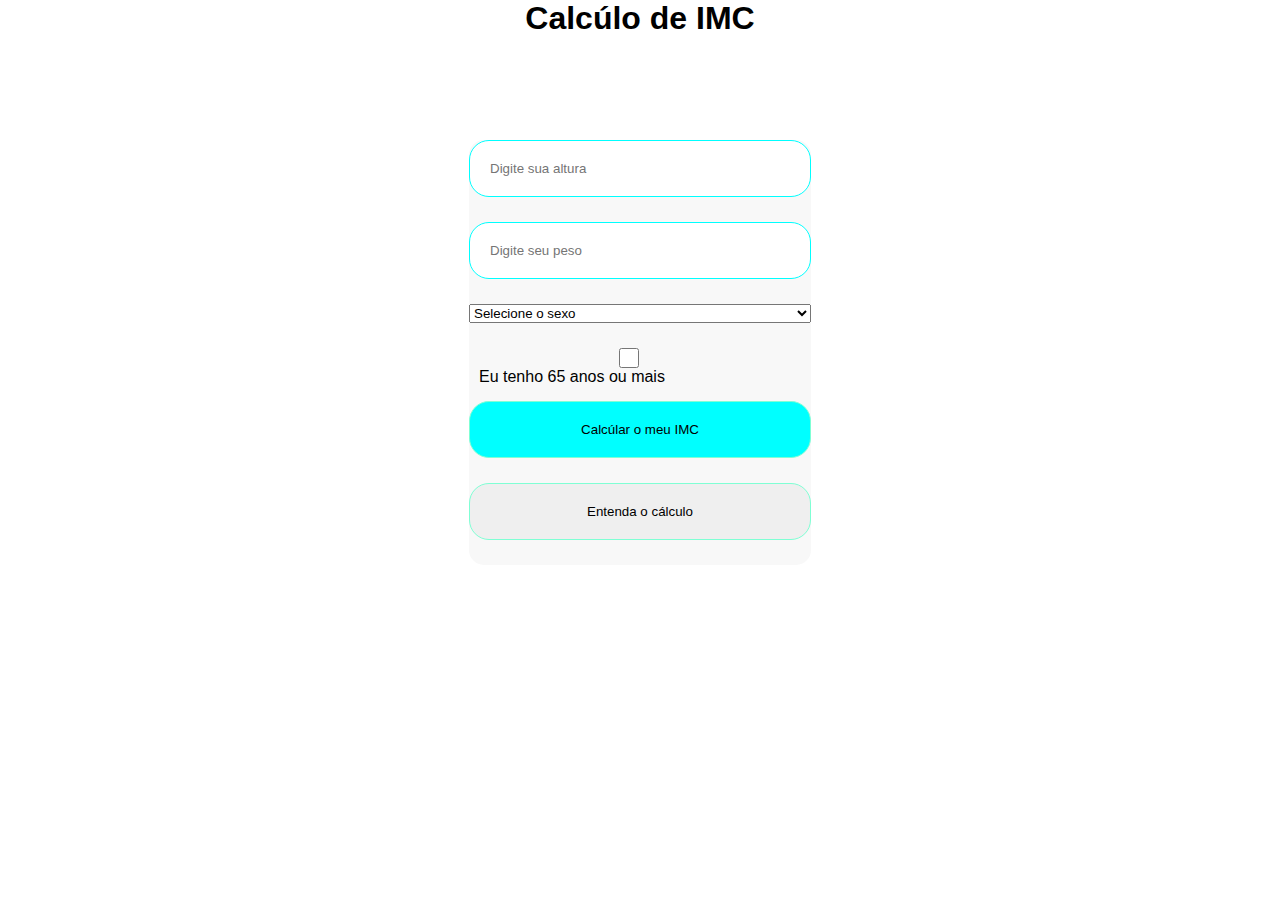
<file: index.html>
<!DOCTYPE html>
<html lang="en">

<head>
    <meta charset="UTF-8">
    <meta name="viewport" content="width=device-width, initial-scale=1.0">
    <link rel="stylesheet" href="css/app.css">
    <title>IMC</title>
</head>

<body>
    <div>
        <h1 class="titulo">Calcúlo de IMC</h1>
    </div>
    <section class="principal">
        <div class="central">
            <form>
                <div>
                    <input placeholder="Digite sua altura" type="text" name="altura" class="validate" required>
                </div>
                <div>
                    <input placeholder="Digite seu peso" type="text" name="peso" class="validate" required>
                </div>
                <div>
                    <select class="genero" name="genero">
                        <option value="">Selecione o sexo</option>
                        <option value="masculino">Masculino</option>
                        <option value="feminino">Feminino</option>
                    </select>
                </div>

                <div class="checkbox">
                    <input type="checkbox" class="checkbox-style" name="checkidade"><label for="checkidade">Eu tenho 65 anos ou
                        mais</label>
                </div>

                <div>
                    <input class="botaocalcular" type="submit" value="Calcúlar o meu IMC">
                </div>
            </form>

            <form>
                <div>
                    <input class="botaoentenda" type="submit" value="Entenda o cálculo">
                </div>
            </form>

        </div>
    </section>
</body>

</html>
</file>
<file: css/app.css>
* {
    margin: 0;
    padding: 0;
}

.titulo {
    color: black;
    font-family: 'Franklin Gothic Medium', 'Arial Narrow', Arial, sans-serif;
    display: flex;
    justify-content: center;
}

.principal {

    display: flex;
    align-items: center;
    justify-content: center;
    height: 70vh;

}

.central {
    background-color: #f8f8f8;
    border-radius: 15px;
}

form {
    font-family: Arial, Helvetica, sans-serif;
}

form div {
    display: flex;
    flex-direction: column;
    margin-bottom: 25px;

}

form input {
    outline: unset;
    padding: 20px;
    min-width: 300px;
    border: 1px solid aqua;
    border-radius: 20px;

}

form input:focus,
form text {
    background-color: aquamarine;
}

.botaocalcular {
    background-color: aqua;
    cursor: pointer;
    border: 1px solid aquamarine;
}

.botaoentenda {
    cursor: pointer;
    border: 1px solid aquamarine;
}

select option {
    padding-right: 1em;
    font-size: 15px;
}

.checkbox {
    display: flex;
    margin: 25px 10px 15px 10px;
}

.checkbox-style {
    width: 20px;
    height: 20px;
    border-radius: 4px;
    margin-right: 10px;
}

.logo-history {
    display: flex;
    align-items: center;
    justify-content: center;
    height: 250px;
}

.principal-history {

    display: flex;
    align-items: center;
    justify-content: center;
    height: 70vh;
}

/* CSS DE FORA*/

body {

    font-family: Cambria, Cochin, Georgia, Times, 'Times New Roman', serif;
}

.h1 {
    margin-block-start: 0.57em;
    margin-block-end: 0;
    text-align: center;
}

.principalContainer {
    position: absolute;
    top: 5%;
    left: 50%;
    transform: translate(-50%, -5%);
    padding-left: 20px;
    padding-right: 20px;
    padding-bottom: 25px;

    display: flex;
    flex-direction: column;
    align-content: center;
    flex-wrap: wrap;
    align-items: stretch;
    gap: 9px;

    border-radius: 25px;
    background-color: white;
    box-shadow: 10px 10px 15px #b5d8e3c9;
}

.horizontalDivisor {
    width: 100%;
    height: 1px;
    align-self: center;
    background-color: aqua;
}

.input {
    border-radius: 5px;
    background-color: #f6f6f6;
    border-width: 0.5px;
    padding: 7px;
}

.btn {
    text-align: center;
    padding: 7px;
    border-radius: 15px;
}

.btnPrimary {
    border-color: #45FEFE;
    background-color: #45FEFE;
}

.btnSecondary {
    border-color: #45FEFE;
    background-color: white;
}

.historyHeader {
    display: flex;
    flex-direction: column;
    margin-top: 15px;
    align-items: center;
}

.barraPesquisa {
    border-radius: 20px;
    padding: 15px;
    font-size: 1em;
}

.historyDiv {
    display: flex;
    flex-direction: row;
    flex-wrap: wrap;
}

.historyDivHeader {
    display: flex;
    flex-direction: row;
    justify-content: space-between;
    align-items: center;
}

.historyDivProfileImg {
    width: 60px;
    height: 60px;
    background-color: #F6F6F6;
    border-radius: 5px;
}

.historyDivHeaderTextDiv {
    display: flex;
    flex-direction: row;
    align-items: center;
    gap: 8px;
}

.historyDivTimer {
    color: #522020;
    font-size: 12px;
    text-align: center;
}

.historyInfoText {
    border-bottom: 1px solid #E8E8E8;
}

.dateColor {
    color: #BDBDBD;
}

@media only screen and (min-width: 360px) {

    .principalContainerBigScreen {
        width: 260px;
    }
}

@media only screen and (max-width: 359px) {
    .h1Small {
        font-size: 1.85em;
    }

    .principalContainerSmallScreen {
        width: 200px;
    }

    .inputSmallScreenContainer {
        display: flex;
        flex-wrap: nowrap;
        align-items: center;
        gap: 5px;
    }
}

@media only screen and (max-width: 320px) {
    .h1Small {
        font-size: 1.65em;
    }

    .principalContainerSmallScreen {
        width: 180px;
    }

    .inputSmallScreenContainer {
        display: flex;
        flex-wrap: nowrap;
        align-items: center;
        gap: 5px;
    }

    .historySmallScreenFontSite {
        font-size: x-small;
    }

    .barraPesquisaSmall {
        max-width: 175px;
    }

    .historyDivProfileImg {
        width: 40px;
        height: 40px;
        background-color: #F6F6F6;
        border-radius: 5px;
    }
}

@media only screen and (max-width: 269px) {
    .h1Small {
        font-size: 1.45em;
    }

    .principalContainerSmallScreen {
        width: 160px;
    }

    .inputSmallScreenContainer {
        display: flex;
        flex-wrap: nowrap;
        align-items: center;
        gap: 5px;
        max-width: fit-content;
    }

    .inputTinyScreen {
        max-width: 150px;
        margin-left: 5px;
    }
}
</file>
